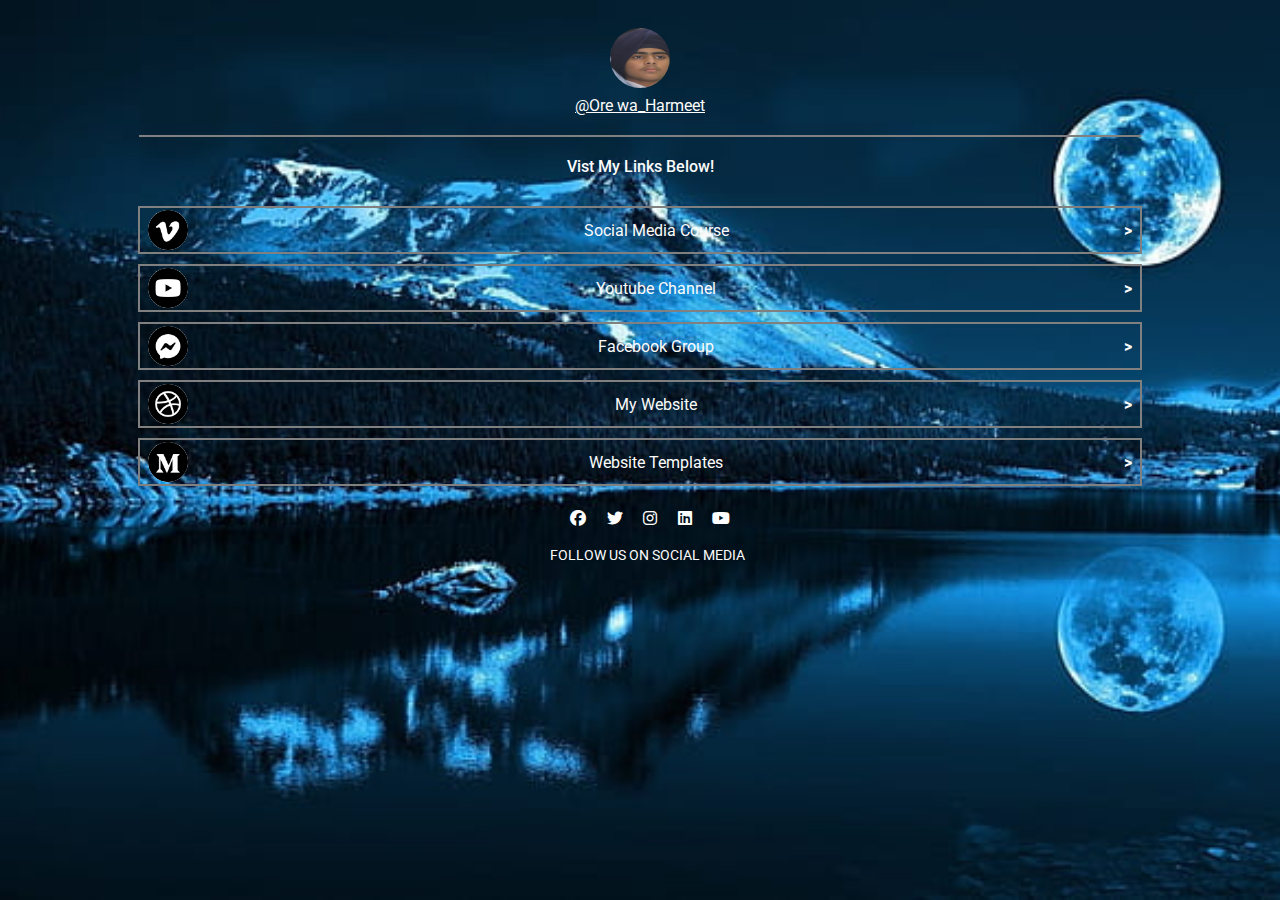
<file: index.html>
<!DOCTYPE html>
<html>
  <head>
    <meta charset="UTF8">
    <meta name="viewport" content="width=device-width, initial-scale=1.0">
   <link rel="stylesheet" href="website.css">
    <link rel="preconnect" href="https://fonts.googleapis.com">
<link rel="preconnect" href="https://fonts.gstatic.com" crossorigin>
<link href="https://fonts.googleapis.com/css2?family=Roboto:wght@400;500&display=swap" rel="stylesheet"> 
    <link rel="stylesheet" href="https://cdnjs.cloudflare.com/ajax/libs/font-awesome/6.5.1/css/all.min.css">
    
   
    <title>harmeet.com</title>

  <style>
    
   
    
  </style>

  </head>
  <body class="body">
    <div class="div">

    <div class="photo-div-border">
      <div class="border-of-dp">
        <img class="dp" src="photo.jpg">
      </div>
      
      <div>
        <div class="id">
          &commat;Ore wa_Harmeet
        </div>
      </div>     
    </div>
    <div class="border-of-horizontal"> 
      <div class="horizontal-line">
    </div>
    <div class="visit">
      Vist My Links Below&excl;
    
      <a href="https://www.youtube.com/watch?v=pYtVnDQWTe4" class="social-media-course">
    </div>
    <div class="box">
      <img class="img-one" src="icons-for-website-2/5fd65ce2837d13856d8899e0_Vimeo.jpg" style="border-radius: 22px;">
      
        <div class="Social">Social Media Course</div>
      
    
      <div class="arrow">&gt;</div>
    </div>
  </a>
  <a href="https://www.youtube.com/channel/UCX6OQ3DkcsbYNE6H8uQQuVA" class="social-media-course"> 
  <div class="box-2">
      <img class="img-one" src="icons-for-website-2/5fd65ce23c9c150402b724fe_YouTube.jpg" style="border-radius: 22px;">
      
      <div class="Social">Youtube Channel</div>
    
      <div class="arrow">&gt;</div>
    </div>
  </a>
    <a href="https://www.facebook.com/groups/" class="social-media-course"> 
  <div class="box-2">
      <img class="img-one" src="icons-for-website-2/5fd65ce2c6209882e6aee141_Messenger.jpg" style="border-radius: 22px;">
      <div class="Social">Facebook Group</div>
      <div class="arrow">&gt;</div>
    </div>
    </a>
    <a href="https://www.googleadservices.com/pagead/aclk?sa=L&ai=DChcSEwihruH-qJKFAxUENYMDHQcwAkgYABAAGgJzZg&ase=2&gclid=CjwKCAjw5ImwBhBtEiwAFHDZxz5Nd7e1NmUfX5pAihkG9xwzBTPADP1gmU8llpRAfull0_gea5ULchoCx5YQAvD_BwE&ohost=www.google.com&cid=CAESVuD2MVTwSW_0aPYG2MoQl2dQYjy9Idj4M5TS3mZvK2MgG8xOkYyA8FfZ079uRBsz7QubypLqX_tWUJuI8Ggd9MR0bGKKLsnwynz9g5fH8_I_QeSQLkNx&sig=AOD64_2_6Eo3ZyktVdCGpKdnR-XGLIdImA&q&nis=4&adurl&ved=2ahUKEwix3tn-qJKFAxXS0KACHZGFBFEQ0Qx6BAgHEAE" class="social-media-course">
    <div class="box-2">
      <img class="img-one" src="icons-for-website-2/5fd65ce2d660d3c062d46463_Dribbble.jpg" style="border-radius: 22px;">
      <div class="Social">My Website</div>
      <div class="arrow">&gt;</div>
    </div>
    </a>
   <a href="https://webflow.com/made-in-webflow/website/Lucile-Peres" class="social-media-course">
    <div class="box-2">
      <img class="img-one" src="icons-for-website-2/5fd65ce2e589fa87090ee917_Medium.jpg" style="border-radius: 22px;">
      <div class="Social">Website Templates</div>
      <div class="arrow">&gt;</div>
    </div>
   </a>
    <div class="icons">
     
      <a href="https://www.facebook.com/">
        <i class="fa-brands fa-facebook" style="color: #ffffff; cursor: pointer;"></i>
      </a>
      <a href="https://twitter.com/?lang=en">
        <i class="fa-brands fa-twitter" style="color: #ffffff; cursor: pointer;"></i>
      </a>
      <a href="https://www.instagram.com/">
        <i class="fa-brands fa-instagram" style="color: #ffffff; cursor: pointer;"></i>
      </a>
      <a href="https://in.linkedin.com/">
        <i class="fa-brands fa-linkedin" style="color: #ffffff; cursor: pointer;"></i>
      </a>
      <a href="https://www.youtube.com/">
        <i class="fa-brands fa-youtube" style="color: #ffffff; cursor: pointer;"></i>
      </a>
     
    </div>
    <div class="follow">
      FOLLOW US ON SOCIAL MEDIA
    </div>
        </div>
  </div>
 
      
  </body>
</html
</file>
<file: website.css>
.body{
  background-image: url(moon-lake-mountains-cold-night-nature-scenery-wallpaper-preview.jpg);
  background-repeat: no-repeat;
  background-attachment: fixed;
  background-size: cover;
  
  
}



.photo-div-border{
  display: flex;
  flex-direction: column;
  justify-content: center;
  align-items: center;
  
}



.border-of-dp{
  width: 60px;
  height: 60px;
  margin-top: 20px;
 
}

.dp{
  width: 100%;
  height: 100%;
  border-radius: 30px;
  object-fit: fill;
}

.id{
  font-family: Roboto;
  text-decoration: underline;
  color: rgb(252, 252, 252);
  margin-top: 8px;
  
  
}

.border-of-horizontal{
  display: flex;
  flex-direction: column;
  justify-content: center;
  align-items: center;
  margin-top: 20px;
  
}

.horizontal-line{
  border-style: solid;
  border-width: 1px;
  width: 1000px;
  color: gray;
  z-index: 100;
}

.visit{
  margin-top: 20px;
  font-family: Roboto;
  font-weight: 500;
  color: rgb(252, 252, 252);
  z-index: 100;
}

.box{
  margin-top: 30px;
  display: flex;
  flex-direction: row;
  justify-content: space-between;
  align-items: center;
  border-style: solid;
  border-width: 2px;
  width: 1000px;
  padding-top: 2px;
  padding-bottom: 2px;
  cursor: pointer;
  color: gray;
  z-index: 100;
}

.box:hover{
  background-color: rgb(34, 161, 211);
  transition: 1ms;
}

.box:hover{
background-color: rgb(34, 161, 211);
}
.box-2{
  margin-top: 10px;
  display: flex;
  flex-direction: row;
  justify-content: space-between;
  align-items: center;
  border-style: solid;
  border-width: 2px;
  width: 1000px;
  padding-top: 2px;
  padding-bottom: 2px;
  cursor: pointer;
   color: gray;
   z-index: 100;
}

.box-2:hover{
  background-color: rgb(34, 161, 211);
  transition: 1ms;
}

.box-2:active{
  background-color: rgb(34, 161, 211);
}

.img-one{
  width: 40px;
  margin-left: 8px;
}

.Social{
  font-family: Roboto;
  color: rgb(252, 252, 252);
}

.social-media-course{
  text-decoration: none;
}

.arrow{
  margin-right: 8px;
  font-family: Roboto; 
  font-weight: bold;
  color: rgb(255, 252, 252);
}

.icons{
  display: flex;
  flex-direction: row;
  justify-content: space-between;
  align-items: center;
  margin-top: 20px;
  width: 160px;
  height: 26px;
  margin-left: 20px;
}

.follow{
  margin-top: 15px;
  margin-left: 14px;
  font-family: Roboto;
  font-size: 14px;
  color: rgb(252, 252, 252);
}
</file>
